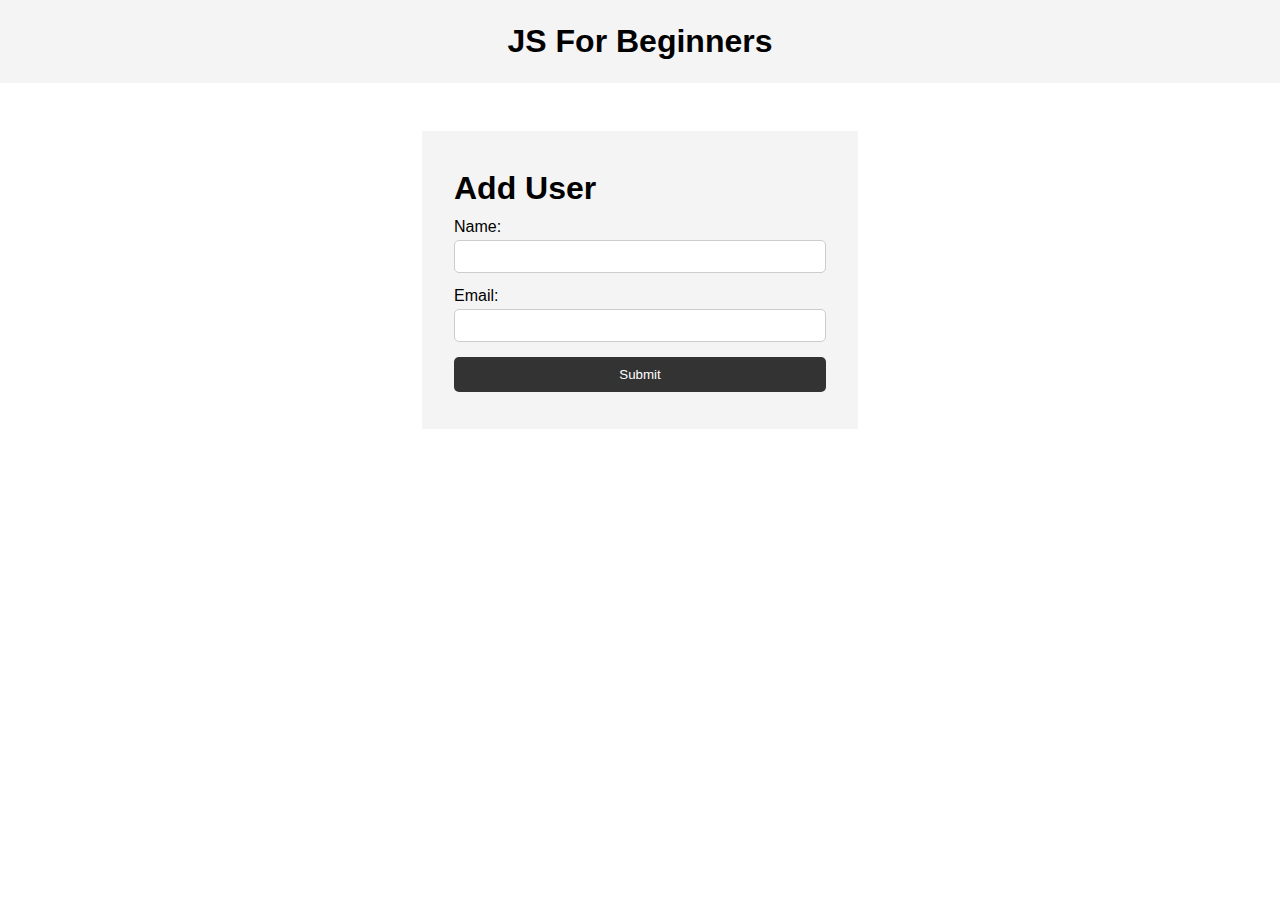
<file: JS Crash Course/index.html>
<!DOCTYPE html>
<html lang="en">
  <head>
    <meta charset="UTF-8" />
    <meta name="viewport" content="width=device-width, initial-scale=1.0" />
    <meta http-equiv="X-UA-Compatible" content="ie=edge" />
    <title>JS For Beginners</title>
    <link rel="stylesheet" href="style.css">
  </head>
  <body>
    <header>
      <h1>JS For Beginners</h1>
    </header>

    <section class="container">
      <form id="my-form">
        <h1>Add User</h1>
        <div class="msg"></div>
        <div>
          <label for="name">Name:</label>
          <input type="text" id="name">
        </div>
        <div>
          <label for="email">Email:</label>
          <input type="text" id="email">
        </div>
        <input class="btn" type="submit" value="Submit">
      </form>

      <ul id="users"></ul>

      <!-- <ul class="items">
        <li class="item">Item 1</li>
        <li class="item">Item 2</li>
        <li class="item">Item 3</li>
      </ul> -->
    </section>
    

    <script src="main.js"></script>
  </body>
</html>
</file>
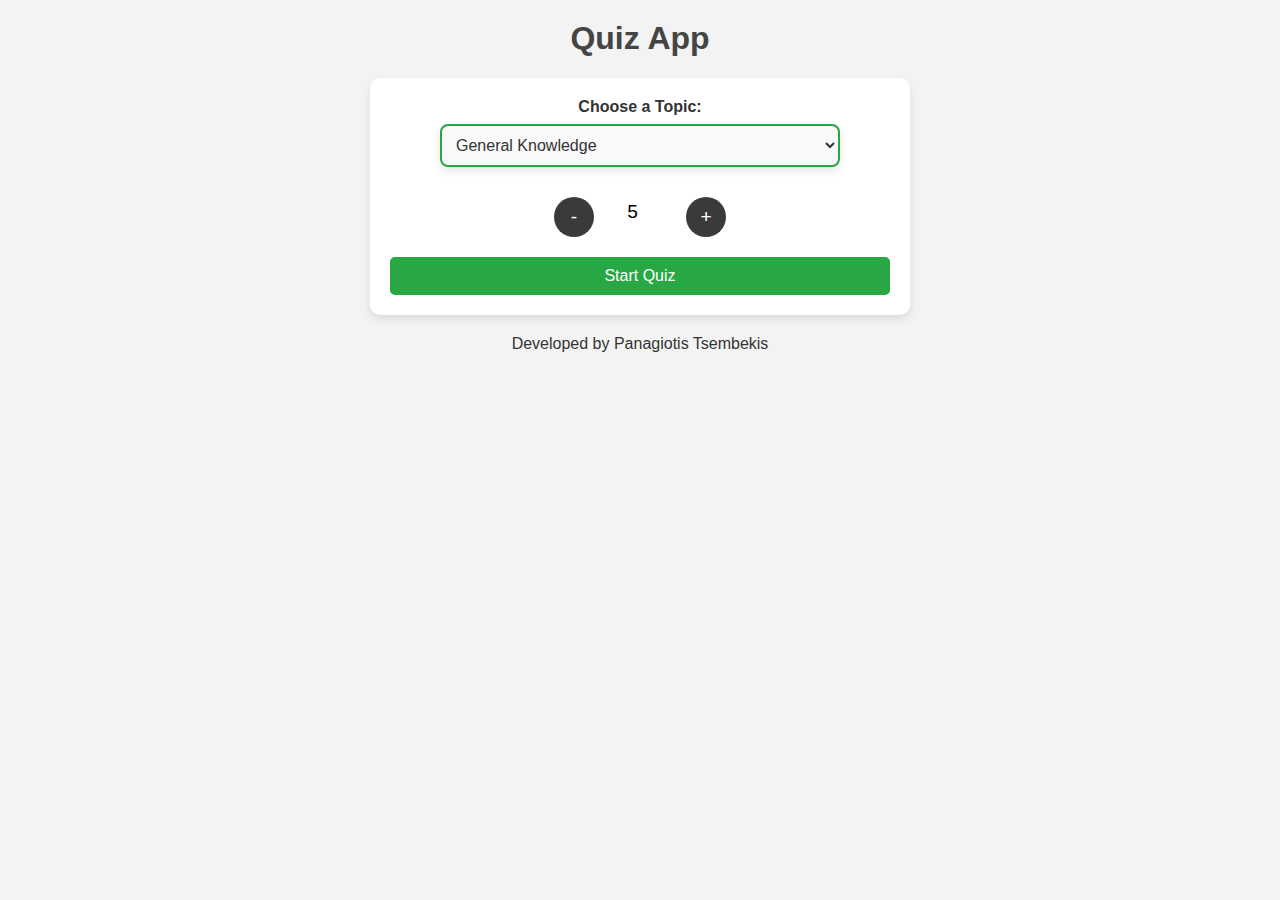
<file: Quiz App/index.html>
<!DOCTYPE html>
<html lang="en">
<head>
    <meta charset="UTF-8">
    <meta name="viewport" content="width=device-width, initial-scale=1.0">
    <title>Quiz App</title>
    <link rel="stylesheet" href="style.css">
</head>
<body>
    <h1>Quiz App</h1>
    <div id="search-container">
        <label for="category-select">Choose a Topic:</label>
        <select id="category-select">
            <option value="9">General Knowledge</option>
            <option value="10">Entertainment: Books</option>
            <option value="11">Entertainment: Film</option>
            <option value="12">Entertainment: Music</option>
            <option value="13">Entertainment: Musicals & Theatres</option>
            <option value="14">Entertainment: Television</option>
            <option value="15">Entertainment: Video Games</option>
            <option value="16">Entertainment: Board Games</option>
            <option value="29">Entertainment: Comics</option>
            <option value="31">Entertainment: Japanese Anime & Manga</option>
            <option value="32">Entertainment: Cartoon & Animations</option>
            <option value="18">Science: Computers</option>
            <option value="19">Science: Mathematics</option>
            <option value="30">Science: Gadgets</option>
            <option value="17">Science & Nature</option>
            <option value="20">Mythology</option>
            <option value="21">Sports</option>
            <option value="22">Geography</option>
            <option value="23">History</option>
            <option value="24">Politics</option>
            <option value="25">Art</option>
            <option value="26">Celebrities</option>
            <option value="27">Animals</option>
            <option value="28">Vehicles</option>
        </select>

        <div id="number-of-questions-container">
            <button id="decrease">-</button>
            <input id="number-of-questions" type="number" value="5" min="1" max="20" readonly>
            <button id="increase">+</button>
        </div>

        <button id="startQuiz">Start Quiz</button>
    </div>

    <div id="quiz-container"></div>
    <h2 id="score"></h2>

    <script src="main.js"></script>

    <footer>Developed by Panagiotis Tsembekis</footer>
</body>
</html>
</file>
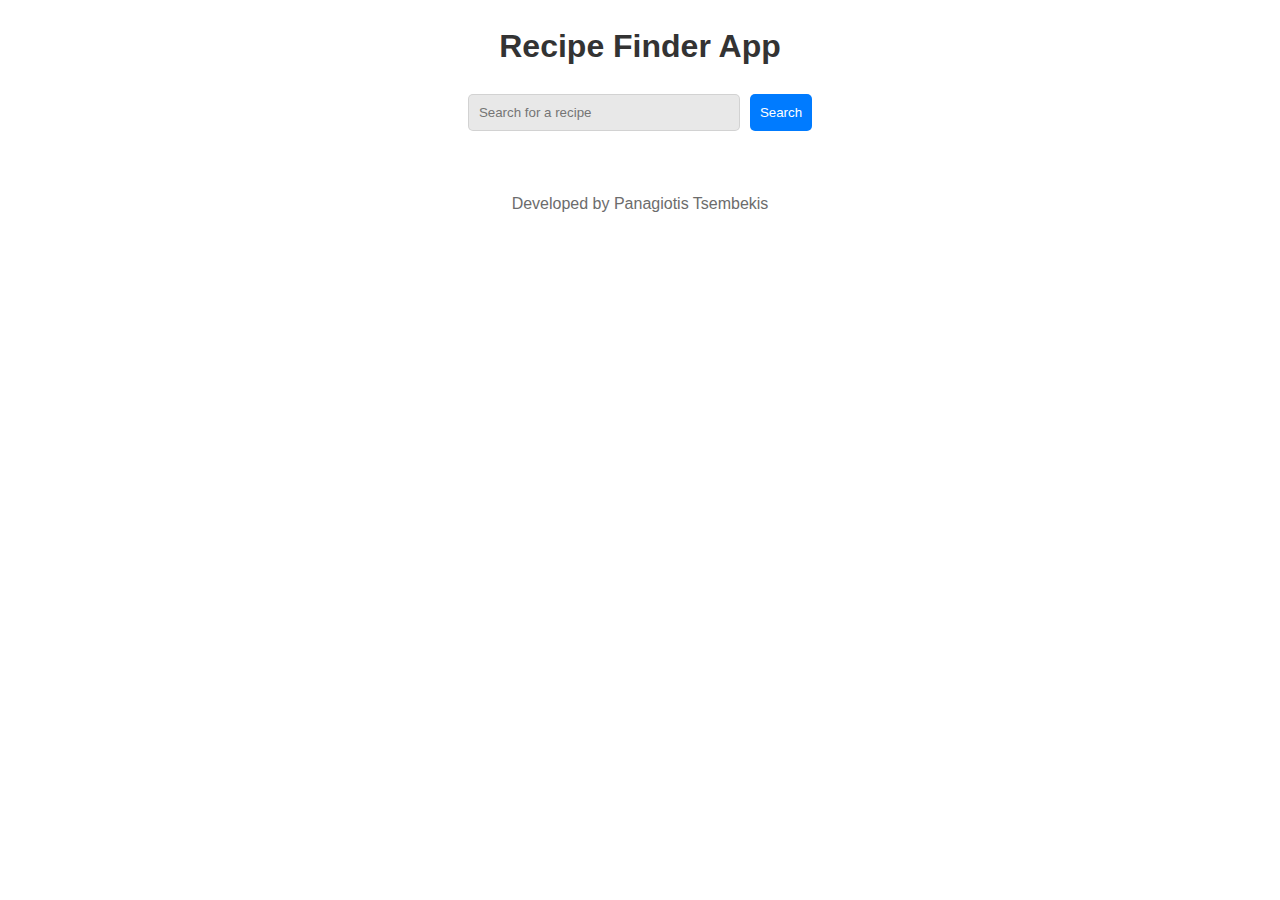
<file: Recipe Finder/index.html>
<!DOCTYPE html>
<html lang="en">
<head>
    <meta charset="UTF-8">
    <meta name="viewport" content="width=device-width, initial-scale=1.0">
    <title>Recipe Finder App</title>
    <link rel="stylesheet" href="style.css">
</head>
<body>
    <h1>Recipe Finder App</h1>
    <div id = "searchsection">
        <input id="searchbar" type="text" placeholder="Search for a recipe" />
        <button id = "searchbtn">Search</button>
    </div>

    <div id = "results"></div>
    
    <script src = "main.js"></script>
    <footer>Developed by Panagiotis Tsembekis</footer>
</body>
</html>
</file>
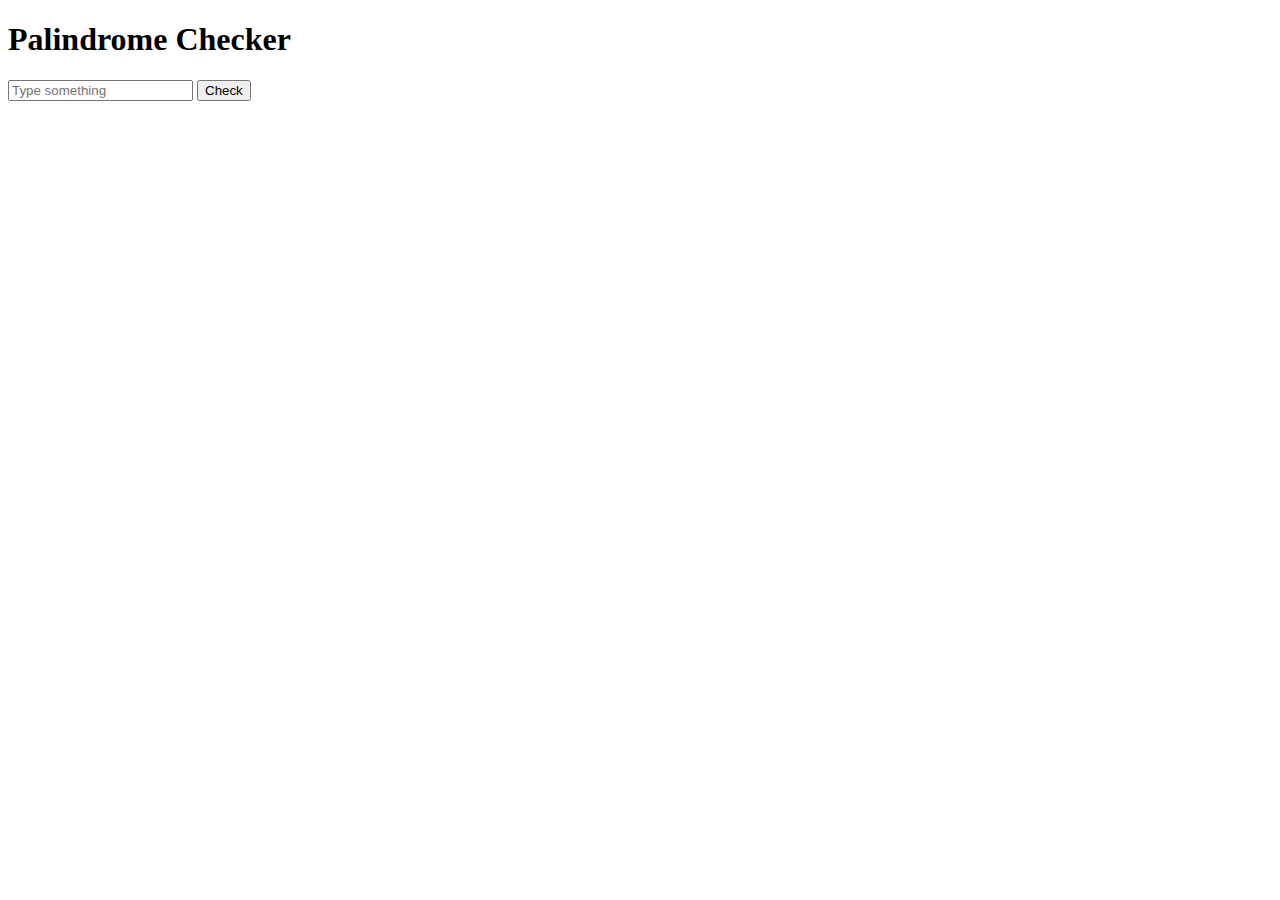
<file: Mini Projects/Palindrome Checker/index.html>
<!DOCTYPE html>
<html lang="en">

<head>
    <meta charset="UTF-8">
    <meta name="viewport" content="width=device-width, initial-scale=1.0">
    <title>Palindrome Checker</title>
</head>

<body>
    <h1>Palindrome Checker</h1>
    <input id="input" type="text" placeholder="Type something" />
    <button onclick="check()">Check</button>
    <script src="main.js"></script>
</body>

</html>
</file>
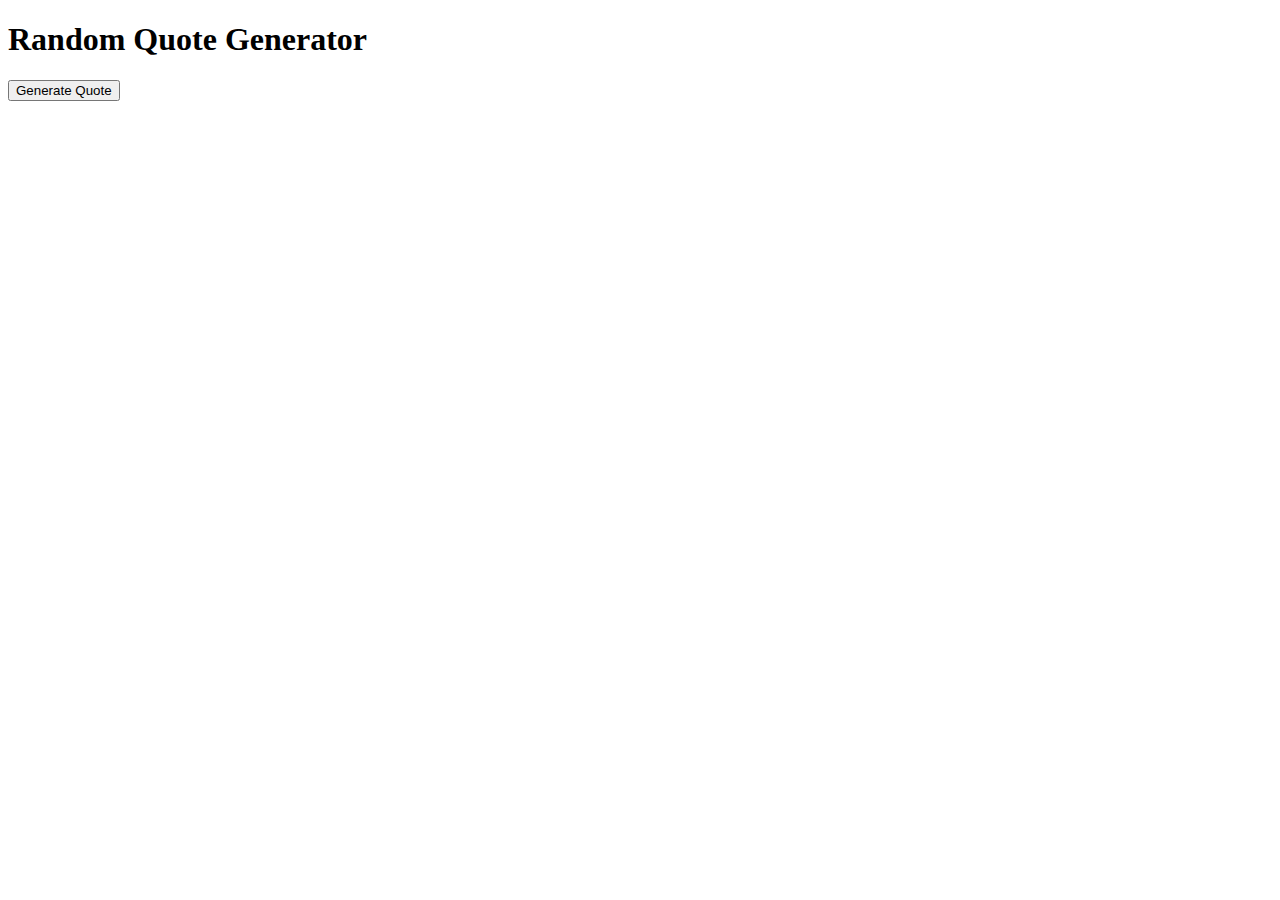
<file: Mini Projects/Random Quote Gen/index.html>
<!DOCTYPE html>
<html lang="en">

<head>
    <title>Random Quote Generator</title>
</head>

<body>
    <h1>Random Quote Generator</h1>
    <p id="quote"></p>
    <button onclick="generateQuote()">Generate Quote</button>
    <script src="main.js"></script>
</body>

</html>
</file>
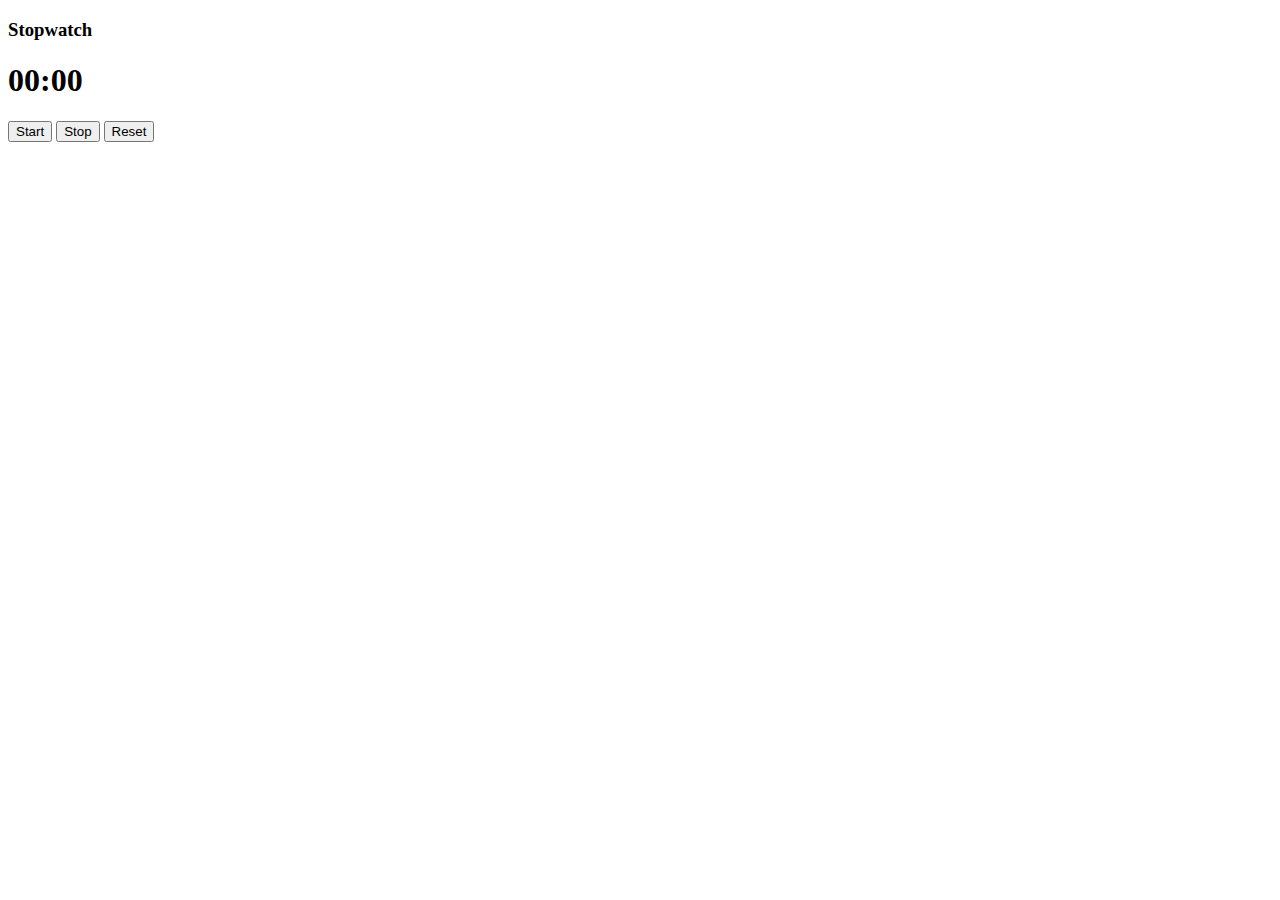
<file: Mini Projects/Stopwatch/index.html>
<!DOCTYPE html>
<html lang="en">
<head>
    <meta charset="UTF-8">
    <meta name="viewport" content="width=device-width, initial-scale=1.0">
    <title>Stopwatch</title>
</head>
<body>
    <h3>Stopwatch</h3>
    <h1 id = "time">00:00</h1>
    <button onclick="startClock()">Start</button>
    <button onclick="stopClock()">Stop</button>
    <button onclick="resetClock()">Reset</button>

    <script src="main.js"></script>
    
</body>
</html>
</file>
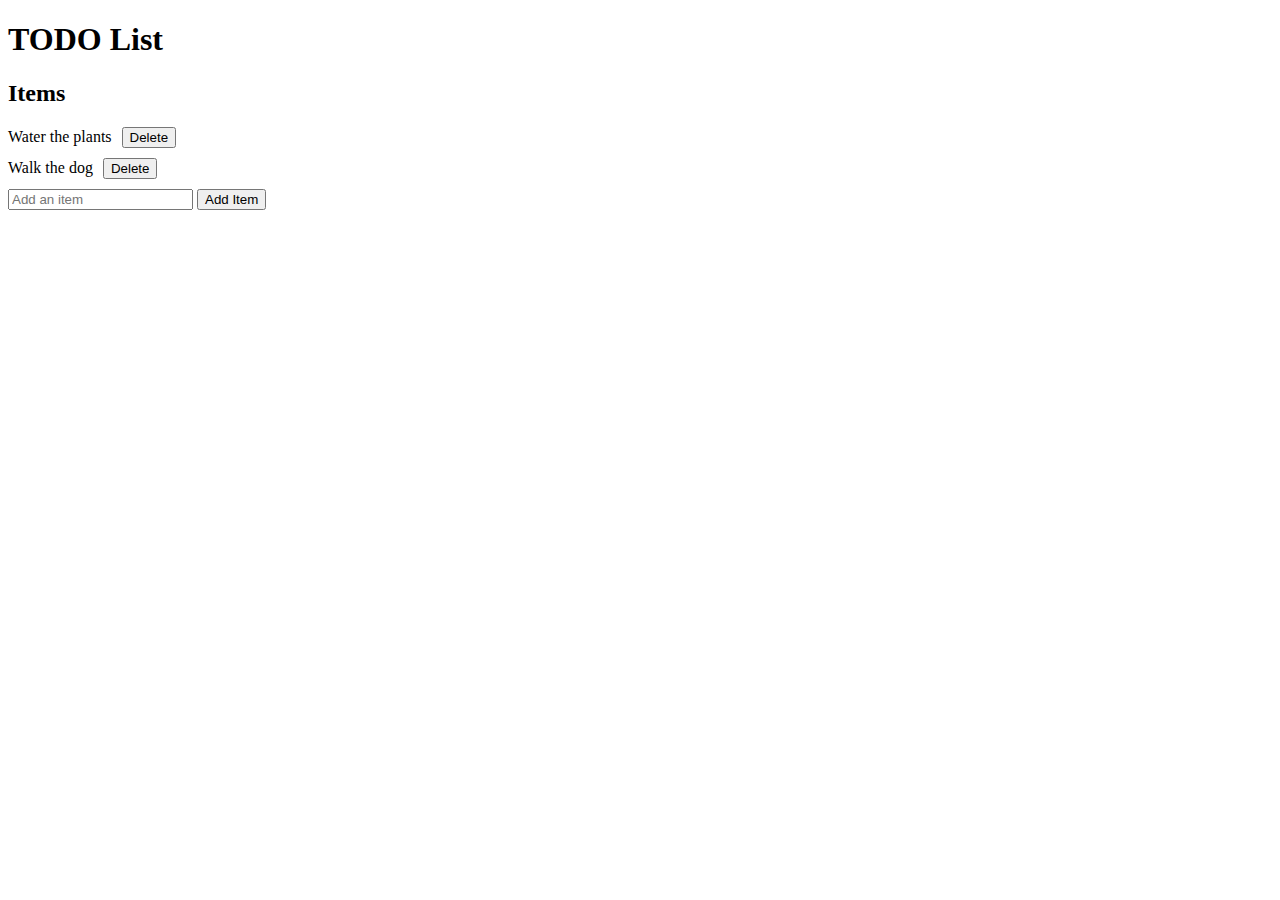
<file: Mini Projects/Todo List/index.html>
<!DOCTYPE html>
<html lang="en">

<head>
    <title>TODO List</title>
</head>

<body>
    <h1>TODO List</h1>
    <h2>Items</h2>
    <div id="items"></div>
    <input id="itemInput" type="text" placeholder="Add an item" />
    <button onclick="addItem()">Add Item</button>
    <script src="main.js"></script>
</body>

</html>
</file>
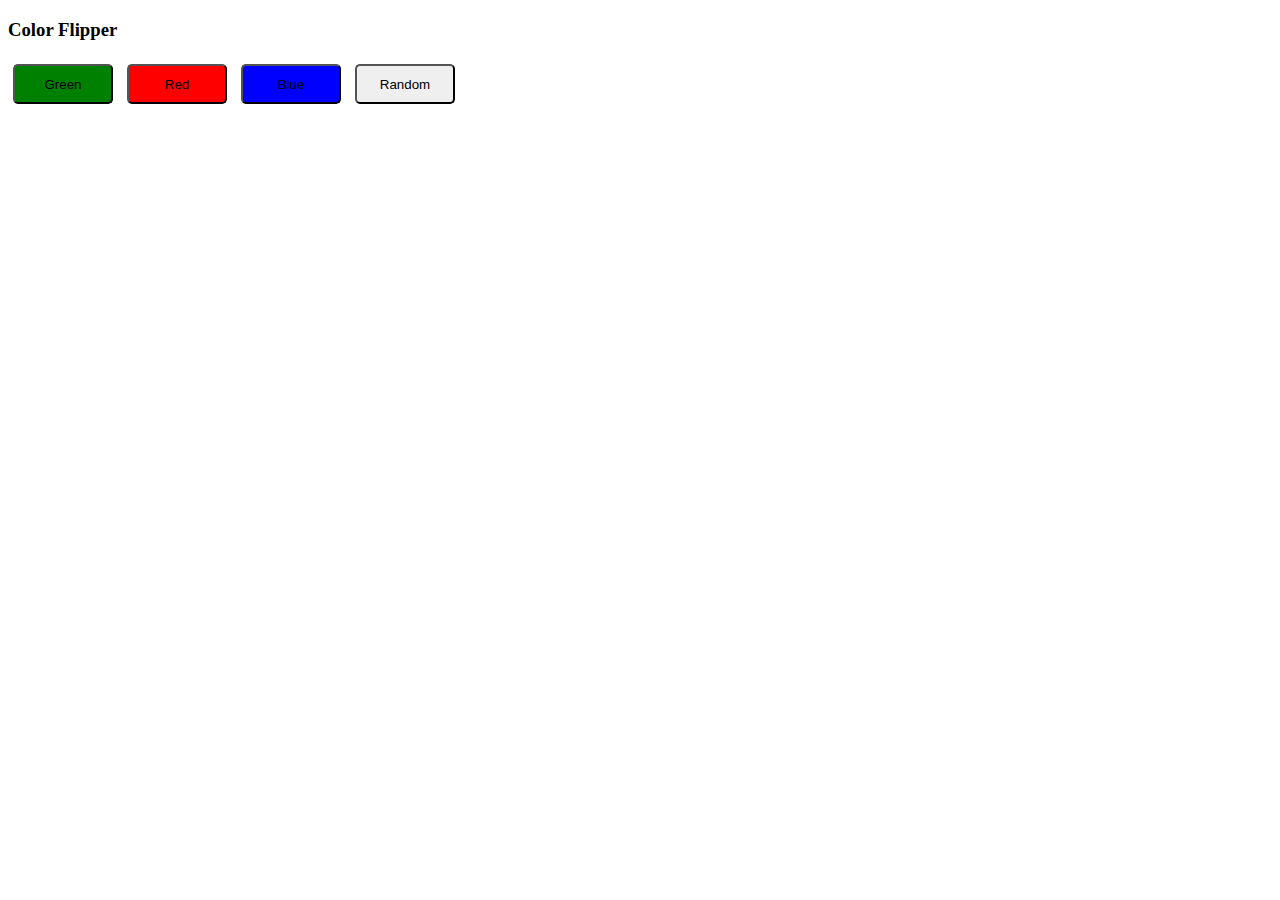
<file: Mini Projects/Color Flipper/main.html>
<!DOCTYPE html>
<html lang="en">

<head>
    <title>Color Flipper</title>
    <style>
        #green {
            background-color: green;
        }

        #red {
            background-color: red;
        }

        #blue {
            background-color: blue;
        }

        button {
            border-radius: 5px;
            width: 100px;
            height: 40px;
            margin: 5px;
        }
    </style>
</head>

<body>
    <h3>Color Flipper</h3>
    <button id="green" onclick="setColor('green')">Green</button>
    <button id="red" onclick="setColor('red')">Red</button>
    <button id="blue" onclick="setColor('blue')">Blue</button>
    <button onclick="randomColor()">Random</button>
    <script src="index.js"></script>
</body>

</html>
</file>
<file: JS Crash Course/style.css>
* {
margin: 0;
padding: 0;
box-sizing: border-box;
}

body {
font-family: Arial, Helvetica, sans-serif;
line-height: 1.6;
}

ul {
list-style: none;
}

ul li {
padding: 5px;
background: #f4f4f4;
margin: 5px 0;
}

header {
background: #f4f4f4;
padding: 1rem;
text-align: center;
}

.container {
margin: auto;
width: 500px;
overflow: auto;
padding: 3rem 2rem;
}

#my-form {
padding: 2rem;
background: #f4f4f4;
}

#my-form label {
display: block;
}

#my-form input[type='text'] {
width: 100%;
padding: 8px;
margin-bottom: 10px;
border-radius: 5px;
border: 1px solid #ccc;
}

.btn {
display: block;
width: 100%;
padding: 10px 15px;
border: 0;
background: #333;
color: #fff;
border-radius: 5px;
margin: 5px 0;
}

.btn:hover {
background: #444;
}

.bg-dark {
background: #333;
color: #fff;
}

.error {
background: orangered;
color: #fff;
padding: 5px;
margin: 5px;
}
</file>
<file: Quiz App/style.css>
/* General Styling */
body {
    font-family: 'Arial', sans-serif;
    margin: 0;
    padding: 0;
    background-color: #f3f3f3;
    color: #333;
    text-align: center;
}

h1 {
    color: #444;
    margin-top: 20px;
}

label{
    font-family: 'Arial', sans-serif;
    color: #333;
    font-weight: bold;
    margin-bottom: 8px;
    display: block;
}

footer{
    padding-bottom: 10px;
}

#search-container {
    margin: 20px auto;
    padding: 20px;
    background: #fff;
    border-radius: 10px;
    box-shadow: 0 4px 8px rgba(0,0,0,0.1);
    width: 80%;
    max-width: 500px;
}

#number-of-questions-container {
    display: flex;
    justify-content: center;
    align-items: center;
    gap: 10px;
    margin: 20px 0;
}

#number-of-questions {
    text-align: center;
    font-size: 1.2rem;
    border: none;
    padding: 5px;
    width: auto;               
    min-width: 40px;           
    box-sizing: border-box;
}

#decrease, #increase {
    width: 40px;
    height: 40px;
    text-align: center;
    border: none;
    border-radius: 50%;  /* Makes the button perfectly circular */
    background: #3a3a3a;
    color: white;
    font-size: 1.2rem;
    cursor: pointer;
    transition: background 0.3s ease;
    display: flex;
    justify-content: center;
    align-items: center;
}

#decrease:hover, #increase:hover {
    background: #218838;
}

#category-select {
    padding: 10px;
    width: 60%;
    border-radius: 5px;
    border: 1px solid #ccc;
    font-size: 1rem;
}

#startQuiz {
    padding: 10px 15px;
    border: none;
    border-radius: 5px;
    background: #28a745;
    color: white;
    cursor: pointer;
    margin-top: 10px;
    font-size: 1rem;
    transition: background 0.3s;
}

#startQuiz:hover {
    background: #218838;
}

/* Quiz Container Styling */
#quiz-container {
    margin-top: 20px;
}

#quiz-container div {
    padding: 20px;
    background: white;
    border-radius: 10px;
    margin: 10px auto;
    box-shadow: 0 2px 10px rgba(0,0,0,0.1);
    width: 80%;
    max-width: 500px;
    text-align: left;
}

/* Quiz Answer Button Styling */
button {
    display: block;
    width: 100%;
    padding: 10px;
    margin-top: 10px;
    border: none;
    border-radius: 5px;
    cursor: pointer;
    font-size: 1rem;
    transition: background 0.3s;
}

button:hover {
    opacity: 0.9;
}

/* Dropdown menu styling */
#category-select {
    padding: 10px;
    width: 100%;
    max-width: 400px;
    border: 2px solid #28a745;
    border-radius: 8px;
    font-size: 1rem;
    color: #333;
    background-color: #f9f9f9;
    outline: none;
    cursor: pointer;
    box-shadow: 0 4px 8px rgba(0,0,0,0.1);
    transition: border-color 0.3s, box-shadow 0.3s;
}

/* Hover and focus effects */
#category-select:hover, #category-select:focus {
    border-color: #218838;
    box-shadow: 0 4px 12px rgba(0,0,0,0.2);
}

/* Style the options */
#category-select option {
    padding: 10px;
    font-size: 1rem;
    color: #333;
}


/* Correct & Wrong Answer Styling */
.correct {
    background: #28a745;
    color: white;
}

.wrong {
    background: #dc3545;
    color: white;
}
</file>
<file: Recipe Finder/style.css>
body {
    font-family: Arial, sans-serif;
    margin: 0;
    padding: 0;
    line-height: 1.6;
}

h1 {
    text-align: center;
    color: #333;
}

button {
    padding: 10px;
    border: none;
    background-color: #007BFF;
    color: white;
    border-radius: 5px;
    cursor: pointer;
    transition: all ease-in-out 0.2s;
}

button:hover {
    background-color: #0056b3;
}

#searchsection{
    display: flex;
    justify-content: center;
}

#searchbar{
    margin-right: 10px;
    padding: 10px;
    border: 1px solid #cccc;
    border-radius: 5px;
    width: 250px;
    background-color: #e8e8e8;
}

#results{
    margin-top: 20px;
    padding: 20px;
    background-color: #fff;
}

#results img{
    border-radius: 5px;
}

footer{
    text-align: center;
    color:rgb(108, 108, 108);
}
</file>
